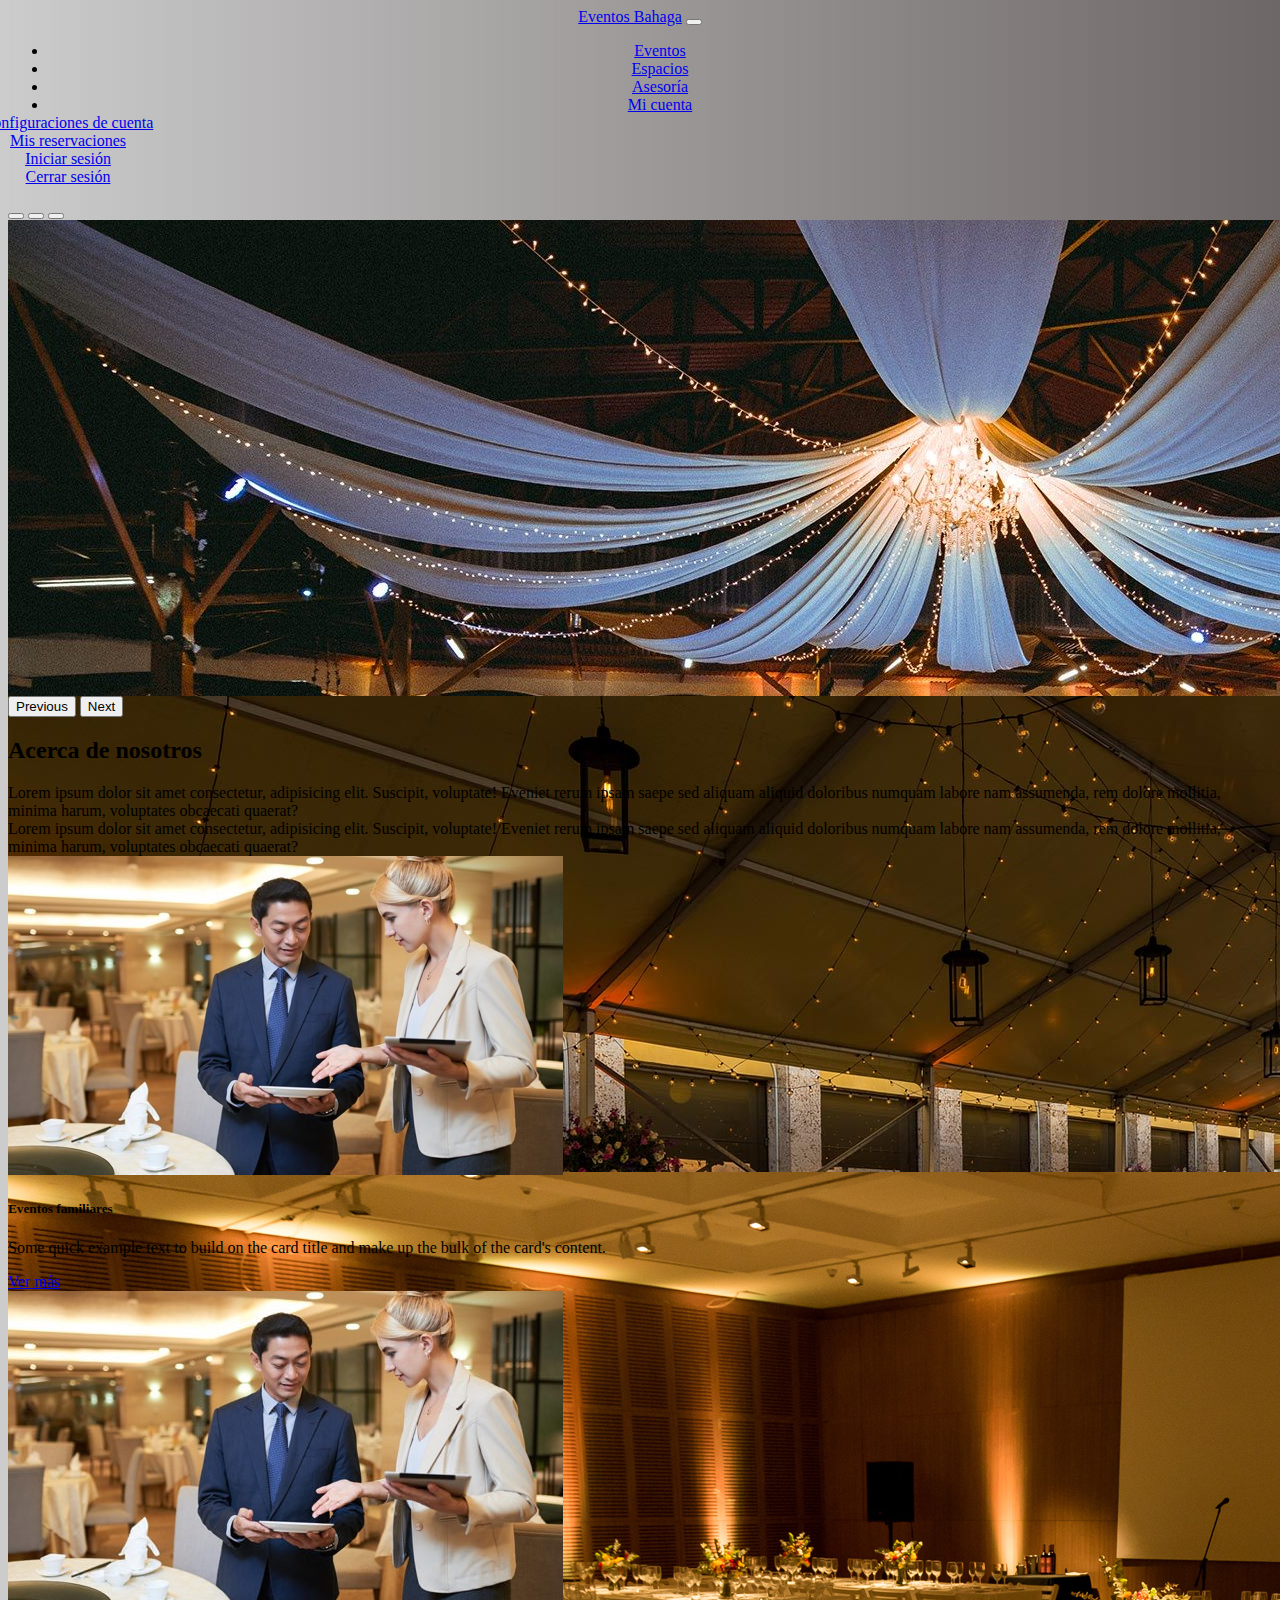
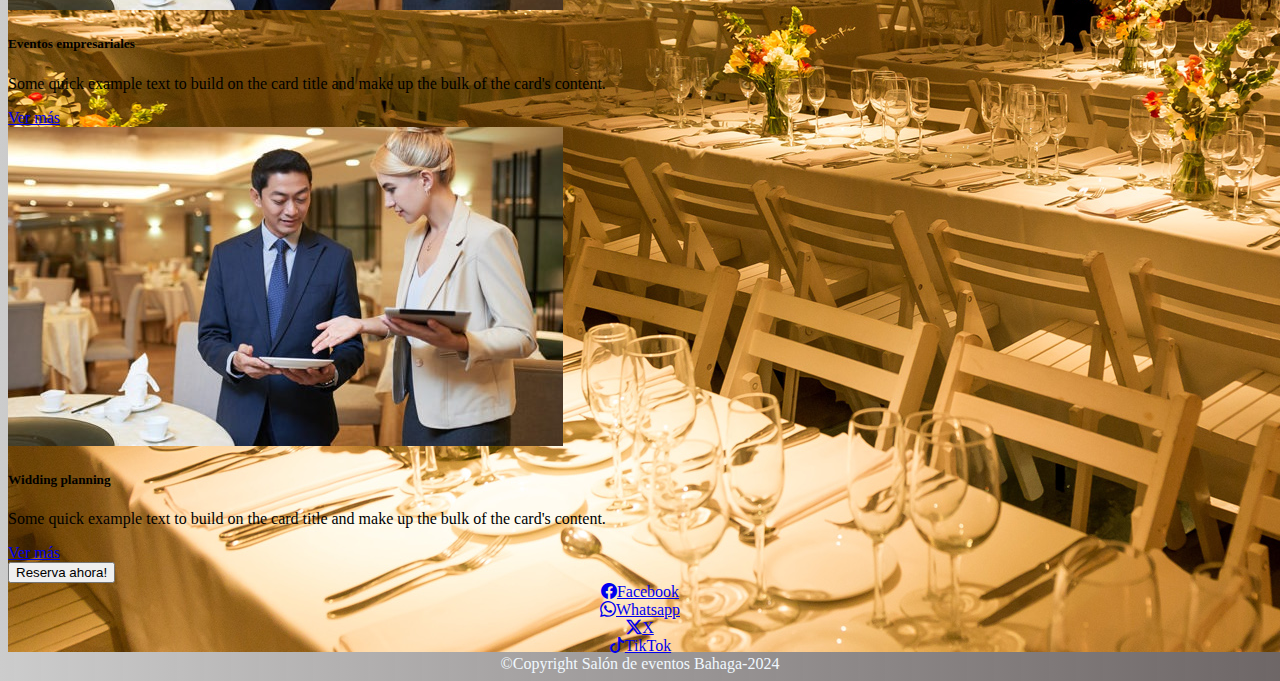
<file: HTML Bahaga eventos/index.html>
<!doctype html>
<html lang="es">
  <head>
    <meta charset="utf-8">
    <meta name="viewport" content="width=device-width, initial-scale=1">
    <title>Bahaga Eventos</title>
    <link href="https://cdn.jsdelivr.net/npm/bootstrap@5.3.2/dist/css/bootstrap.min.css" rel="stylesheet" integrity="sha384-T3c6CoIi6uLrA9TneNEoa7RxnatzjcDSCmG1MXxSR1GAsXEV/Dwwykc2MPK8M2HN" crossorigin="anonymous">
    <script src="https://cdn.jsdelivr.net/npm/bootstrap@5.3.2/dist/js/bootstrap.bundle.min.js" integrity="sha384-C6RzsynM9kWDrMNeT87bh95OGNyZPhcTNXj1NW7RuBCsyN/o0jlpcV8Qyq46cDfL" crossorigin="anonymous"></script>
    <link rel="stylesheet" href="style.css">
    <link rel="stylesheet" href="https://cdn.jsdelivr.net/npm/bootstrap-icons@1.11.3/font/bootstrap-icons.min.css">
</head>
    <body>
        <header>
             <!--menu bar-->
             <nav class="navbar navbar-expand-sm bg-body-tertiary" data-bs-theme="dark">
                <div class="container-fluid">
                  <a class="navbar-brand" href="#">Eventos Bahaga</a>
                  <button class="navbar-toggler" type="button" data-bs-toggle="collapse" data-bs-target="#navbarNavDropdown" aria-controls="navbarNavDropdown" aria-expanded="false" aria-label="Toggle navigation">
                    <span class="navbar-toggler-icon"></span>
                  </button>
                  <div class="collapse navbar-collapse" id="navbarNavDropdown">
                    <ul class="navbar-nav ms-auto">
                      <li class="nav-item">
                        <a class="nav-link active" aria-current="page" href="#">Eventos</a>
                      </li>
                      <li class="nav-item">
                        <a class="nav-link" href="#">Espacios</a>
                      </li>
                      <li class="nav-item">
                        <a class="nav-link" href="#">Asesoría</a>
                      </li>
                      <li class="nav-item dropdown ms-auto">
                        <a class="nav-link dropdown-toggle" href="#" role="button" data-bs-toggle="dropdown" aria-expanded="false">
                          Mi cuenta
                        </a>
                        <ul class="dropdown-menu">
                          <li><a class="dropdown-item" href="#">Configuraciones de cuenta</a></li>
                          <li><a class="dropdown-item" href="#">Mis reservaciones</a></li>
                          <li><a class="dropdown-item" href="login.html">Iniciar sesión</a></li>
                          <li><a class="dropdown-item" href="#">Cerrar sesión</a></li>
                        </ul>
                      </li>
                    </ul>
                  </div>
                </div>
              </nav>
              <!--Carrousel-->
              <div id="carouselExampleIndicators" class="carousel slide" data-bs-ride="carousel">
                <div class="carousel-indicators">
                  <button type="button" data-bs-target="#carouselExampleIndicators" data-bs-slide-to="0" class="active" aria-current="true" aria-label="Slide 1"></button>
                  <button type="button" data-bs-target="#carouselExampleIndicators" data-bs-slide-to="1" aria-label="Slide 2"></button>
                  <button type="button" data-bs-target="#carouselExampleIndicators" data-bs-slide-to="2" aria-label="Slide 3"></button>
                </div>
                <div class="carousel-inner">
                  <div class="carousel-item active">
                    <img src="img/Salon oro.jpg" class="d-block w-100" alt="...">
                  </div>
                  <div class="carousel-item">
                    <img src="img/Salon plata.jpg" class="d-block w-100" alt="...">
                  </div>
                  <div class="carousel-item">
                    <img src="img/Salon bronce.jpg" class="d-block w-100" alt="...">
                  </div>
                </div>
                <button class="carousel-control-prev" type="button" data-bs-target="#carouselExampleIndicators" data-bs-slide="prev">
                  <span class="carousel-control-prev-icon" aria-hidden="true"></span>
                  <span class="visually-hidden">Previous</span>
                </button>
                <button class="carousel-control-next" type="button" data-bs-target="#carouselExampleIndicators" data-bs-slide="next">
                  <span class="carousel-control-next-icon" aria-hidden="true"></span>
                  <span class="visually-hidden">Next</span>
                </button>
              </div>
              <!--Container About us-->
              <div class="container mt-5">
                <h2 class="text-center">Acerca de nosotros</h2>
                <div class="row">
                  <div class="col">Lorem ipsum dolor sit amet consectetur, adipisicing elit. Suscipit, voluptate! Eveniet rerum ipsam saepe sed aliquam aliquid doloribus numquam labore nam assumenda, rem dolore mollitia, minima harum, voluptates obcaecati quaerat?</div>
                </div>
                <div class="col">Lorem ipsum dolor sit amet consectetur, adipisicing elit. Suscipit, voluptate! Eveniet rerum ipsam saepe sed aliquam aliquid doloribus numquam labore nam assumenda, rem dolore mollitia, minima harum, voluptates obcaecati quaerat?</div>
                </div>
              </div>
              <!--Container Cards-->
              <div class="container-card mt-5 d-none d-md-block">
                <div class="row">
                  <div class="col-md-4">
                    <div class="card border-0">
                      <img src="img/master-organizacion-de-eventos-e1588775670857.jpg" class="card-img-top" alt="...">
                      <div class="card-body">
                        <h5 class="card-title">Eventos familiares</h5>
                        <p class="card-text">Some quick example text to build on the card title and make up the bulk of the card's content.</p>
                        <a href="#" class="btn btn-primary">Ver más</a>
                      </div>
                    </div>
                  </div>
                  <div class="col-md-4">
                    <div class="card border-0">
                      <img src="img/master-organizacion-de-eventos-e1588775670857.jpg" class="card-img-top" alt="...">
                      <div class="card-body">
                        <h5 class="card-title">Eventos empresariales</h5>
                        <p class="card-text">Some quick example text to build on the card title and make up the bulk of the card's content.</p>
                        <a href="#" class="btn btn-primary">Ver más</a>
                      </div>
                    </div>
                  </div>
                  <div class="col-md-4">
                    <div class="card border-0">
                      <img src="img/master-organizacion-de-eventos-e1588775670857.jpg" class="card-img-top" alt="...">
                      <div class="card-body">
                        <h5 class="card-title">Widding planning</h5>
                        <p class="card-text">Some quick example text to build on the card title and make up the bulk of the card's content.</p>
                        <a href="#" class="btn btn-primary">Ver más</a>
                      </div>
                    </div>
                  </div>
                </div>
              </div>
              <!--Container Button-->
              <div class="d-grid gap-2 p-5">
                <button class="btn btn-primary mt-lg-5" type="button">Reserva ahora!</button>
              </div>
              <!--Footer-->
              <div class="container-fluid bg-dark p-5">
                <div class="row">
                  <div class="col">
                    <a href="http://"><i class="bi bi-facebook"></i>Facebook</a>
                  </div>
                  <div class="col">
                    <a href="http://"><i class="bi bi-whatsapp"></i>Whatsapp</a>
                  </div>
                  <div class="col">
                    <a href="http://"><i class="bi bi-twitter-x"></i>X</a>
                  </div>
                  <div class="col">
                    <a href="http://"><i class="bi bi-tiktok"></i>TikTok</a>
                  </div>
                </div>
                <div class="row">
                  <div class="colend m-4">&copy;Copyright Salón de eventos Bahaga-2024</div>
                </div>
              </div>
        </header>
    </body>
</html>
</file>
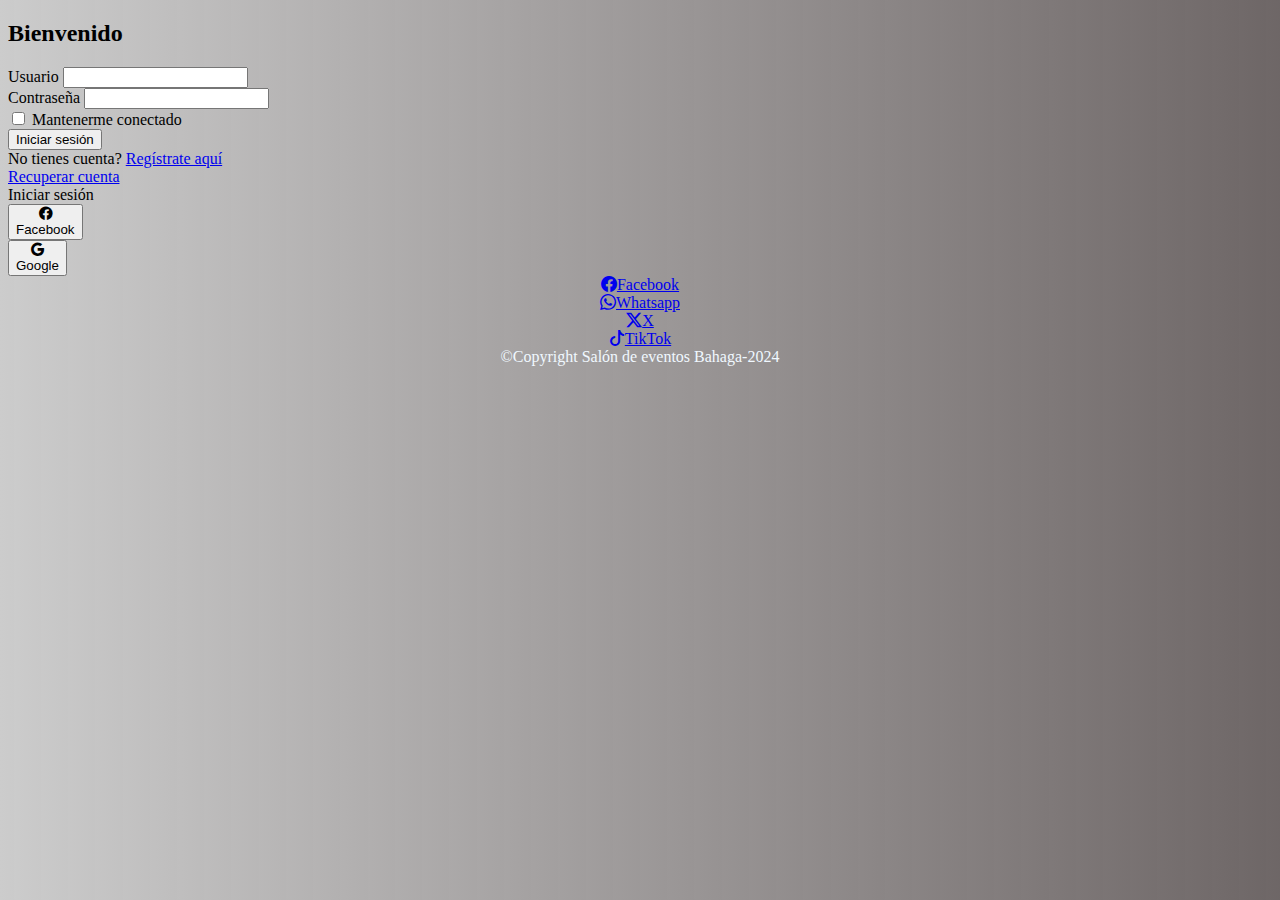
<file: HTML Bahaga eventos/login.html>
<!DOCTYPE html>
<html lang="es">
<head>
    <meta charset="UTF-8">
    <meta name="viewport" content="width=device-width, initial-scale=1.0">
    <title>Login</title>
    <link href="https://cdn.jsdelivr.net/npm/bootstrap@5.3.2/dist/css/bootstrap.min.css" rel="stylesheet" integrity="sha384-T3c6CoIi6uLrA9TneNEoa7RxnatzjcDSCmG1MXxSR1GAsXEV/Dwwykc2MPK8M2HN" crossorigin="anonymous">
    <script src="https://cdn.jsdelivr.net/npm/bootstrap@5.3.2/dist/js/bootstrap.bundle.min.js" integrity="sha384-C6RzsynM9kWDrMNeT87bh95OGNyZPhcTNXj1NW7RuBCsyN/o0jlpcV8Qyq46cDfL" crossorigin="anonymous"></script>
    <link rel="stylesheet" href="style.css">
    <link rel="stylesheet" href="https://cdn.jsdelivr.net/npm/bootstrap-icons@1.11.3/font/bootstrap-icons.min.css">
</head>

<body>
    <!--Container-->
    <div class="container w-75 bg-primary mt-5 rounded shadow">
        <div class="row align-items-sm-stretch">
            <div class="col bg d-none d-lg-block rounded">

            </div>
            <div class="col bg-white p-5 rounded-end">
                <h2 class="fw-bold text-center py-5">Bienvenido</h2>
                <!--Login-->
                <form action="#">
                    <div class="mb-4">
                        <label for="usuario" class="form-label">Usuario</label>
                        <input type="text" class="form-control" name="usuario">
                    </div>

                    <div class="mb-4">
                        <label for="password" class="form-label">Contraseña</label>
                        <input type="password" class="form-control" name="password">
                    </div>

                    <div class="mb-4 form-check">
                        <input type="checkbox" name="conntected" class="form-check-input">
                        <label for="connected" class="form-check-label">Mantenerme conectado</label>
                    </div>

                    <div class="d-grid">
                        <button type="submit" class="btn btn-primary">Iniciar sesión</button>
                    </div>

                    <div class="my-3">
                        <span>No tienes cuenta? <a href="#">Regístrate aquí</a></span> <br>
                        <span><a href="#">Recuperar cuenta</a></span>
                    </div>
                </form>

                <!--Login redes sociales-->
                <div class="container w-100 my-5">
                    <div class="row text-center">
                        <div class="col-12">Iniciar sesión</div>
                    </div>
                    <div class="row">
                        <div class="col">
                            <button class="btn btn-outline-primary w-100 my-1">
                                <div class="row align-items-center">
                                    <div class="col-2 d-none d-md-block">
                                        <i class="bi bi-facebook"></i>
                                    </div>
                                    <div class="col-10 text-center">Facebook</div>
                                </div>
                            </button>
                        </div>
                        <div class="col">
                            <button class="btn btn-outline-danger w-100 my-1">
                                <div class="row align-items-center">
                                    <div class="col-2 d-none d-md-block">
                                        <i class="bi bi-google"></i>
                                    </div>
                                    <div class="col-12 col-md-10 text-center">Google</div>
                                </div>
                            </button>
                        </div>
                    </div>
                </div>

            </div>
        </div>
    </div>
    

    <!--Footer-->
    <div class="container-fluid bg-dark p-5">
        <div class="row">
          <div class="col">
            <a href="http://"><i class="bi bi-facebook"></i>Facebook</a>
          </div>
          <div class="col">
            <a href="http://"><i class="bi bi-whatsapp"></i>Whatsapp</a>
          </div>
          <div class="col">
            <a href="http://"><i class="bi bi-twitter-x"></i>X</a>
          </div>
          <div class="col">
            <a href="http://"><i class="bi bi-tiktok"></i>TikTok</a>
          </div>
        </div>
        <div class="row">
          <div class="colend m-4">&copy;Copyright Salón de eventos Bahaga-2024</div>
        </div>
      </div4
</body>
</html>
</file>
<file: HTML Bahaga eventos/style.css>
.dropdown-menu{
    left: 50%;
    transform: translateX(-50%);
}

.carousel-inner{
    max-height: 476px;
}

.carousel-item{
    max-height: 476px;
    background: transparent;
    overflow: visible;
}

.container-fluid{
    text-align: center;
}

.colend{
    color: aliceblue;
}


.form-container {
    max-width: 400px;
    margin: 0 auto;
    padding: 20px;
    border: 1px solid #ccc;
    border-radius: 10px;
  }

  .form-container .form-label {
    font-weight: bold;
  }

  .form-container .form-control {
    width: 100%;
    margin-bottom: 10px;
    padding: 8px;
    border: 1px solid #ccc;
    border-radius: 5px;
    box-sizing: border-box; /* Para que el padding no aumente el ancho del campo */
  }

  .form-container .form-submit {
    width: 100%;
    padding: 10px;
    border: none;
    background-color: #007bff;
    color: #fff;
    border-radius: 5px;
    cursor: pointer;
  }

  .form-container .form-submit:hover {
    background-color: #0056b3;
  }

  .bg{
    background-image: url(img/imagen\ pag\ bienvenida.jpg);
    background-position: center;
  }

  body{
    background: #cccccc;
    background: linear-gradient(to right, #cccccc, #4d4444d0)
  }
</file>
